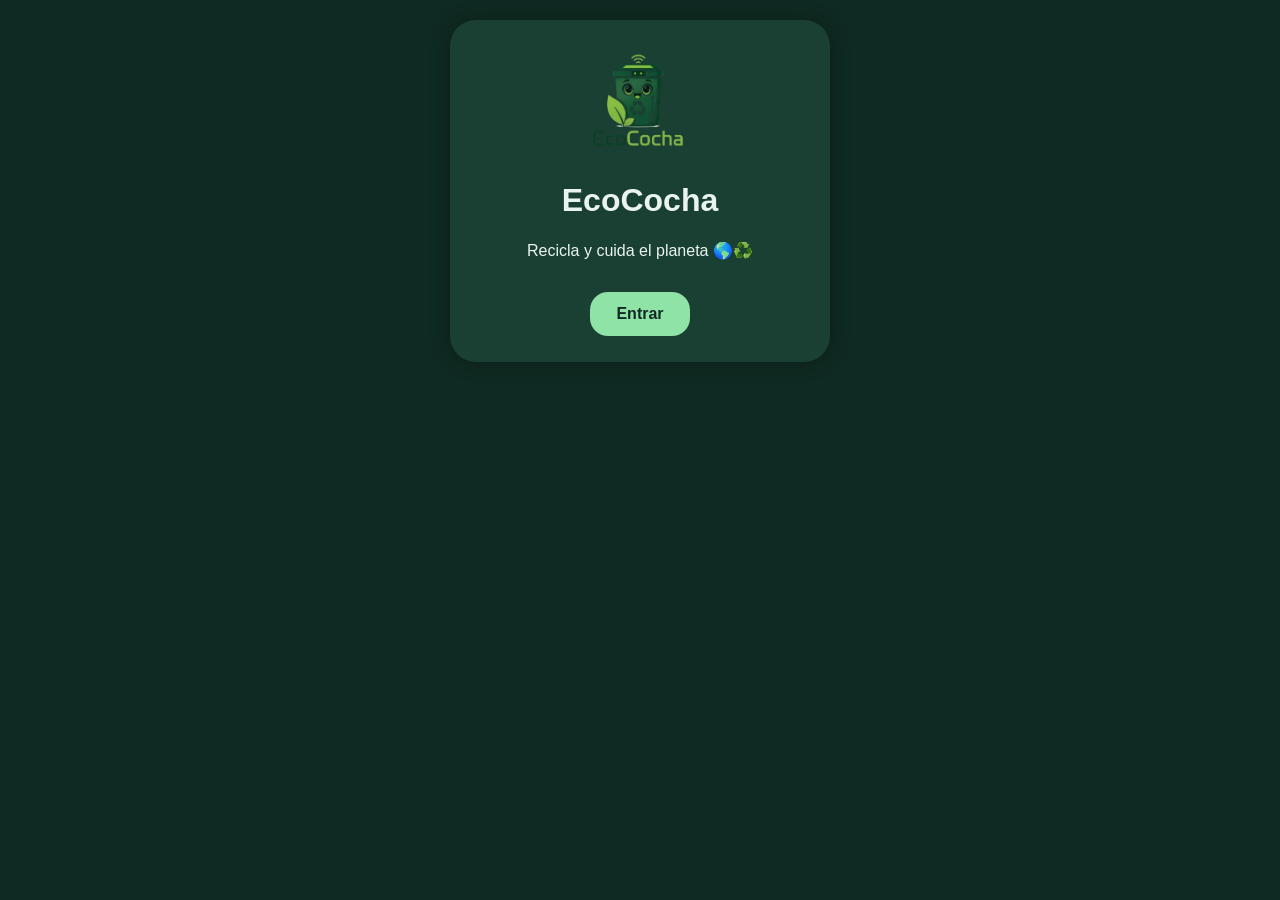
<file: index.html>
<!DOCTYPE html>
<html lang="es">
<head>
<meta charset="UTF-8">
<meta name="viewport" content="width=device-width, initial-scale=1.0">
<title>EcoCocha App</title>
<link rel="stylesheet" href="style.css">
</head>
<body class="inicio">

<div class="card">
    <img src="logo.png" class="logo">

    <h1>EcoCocha</h1>
    <p>Recicla y cuida el planeta 🌎♻️</p>

    <button onclick="window.location='menu.html'">
        Entrar
    </button>
</div>

</body>
</html>
</file>
<file: style.css>
html, body{
    margin: 0;
    padding: 0;
    width: 100%;
    overflow-x: hidden;
}

body{
    font-family: Arial, sans-serif;
    background: #0F2A22;
    text-align: center;
    min-height: 100vh;
    padding: 20px 0;
    box-sizing: border-box;
}

.card{
    background: #1A3F33;
    width: 90%;
    max-width: 380px;
    margin: 0 auto;
    padding: 26px;
    border-radius: 26px;
    box-shadow: 0px 0px 20px rgba(0,0,0,0.3);
    box-sizing: border-box;
    color: #EAF4EE;
}

.logo{
    width: 110px;
}

.pin-box{
    background: #B8F2C9;
    color: #0F2A22;
    width: 100%;
    margin: 15px 0;
    padding: 12px;
    border-radius: 18px;
    box-sizing: border-box;
}

.pin-box input{
    padding: 8px;
    border-radius: 10px;
    border: 1px solid #0F2A22;
    width: 100px;
    text-align: center;
    font-size: 16px;
}

.pin-box button{
    background: #0F2A22;
    color: #B8F2C9;
    border: none;
    padding: 8px 14px;
    border-radius: 10px;
    margin-left: 8px;
    cursor: pointer;
}

button{
    background: #8FE3A6;
    color: #0F2A22;
    border: none;
    padding: 13px 26px;
    border-radius: 18px;
    font-size: 16px;
    font-weight: bold;
    cursor: pointer;
    margin-top: 16px;
}

button:hover{
    background: #B8F2C9;
}

.planta{
    width: 90px;
    animation: mover 2s infinite alternate;
}

@keyframes mover{
    from{ transform: translateY(0px); }
    to{ transform: translateY(-8px); }
}

#coins{
    color: #8FE3A6;
    font-size: 42px;
    margin: 4px 0;
}

#nivel{
    background: #5C4632;
    color: #EAF4EE;
    padding: 10px;
    border-radius: 18px;
    margin-top: 16px;
}

ul{
    text-align: left;
    list-style: none;
    padding: 0;
    background: #5C4632;
    border-radius: 18px;
    padding: 10px;
}

ul li{
    background: #B8F2C9;
    color: #0F2A22;
    padding: 10px 14px;
    border-radius: 14px;
    margin-bottom: 8px;
    font-size: 14px;
}
</file>
